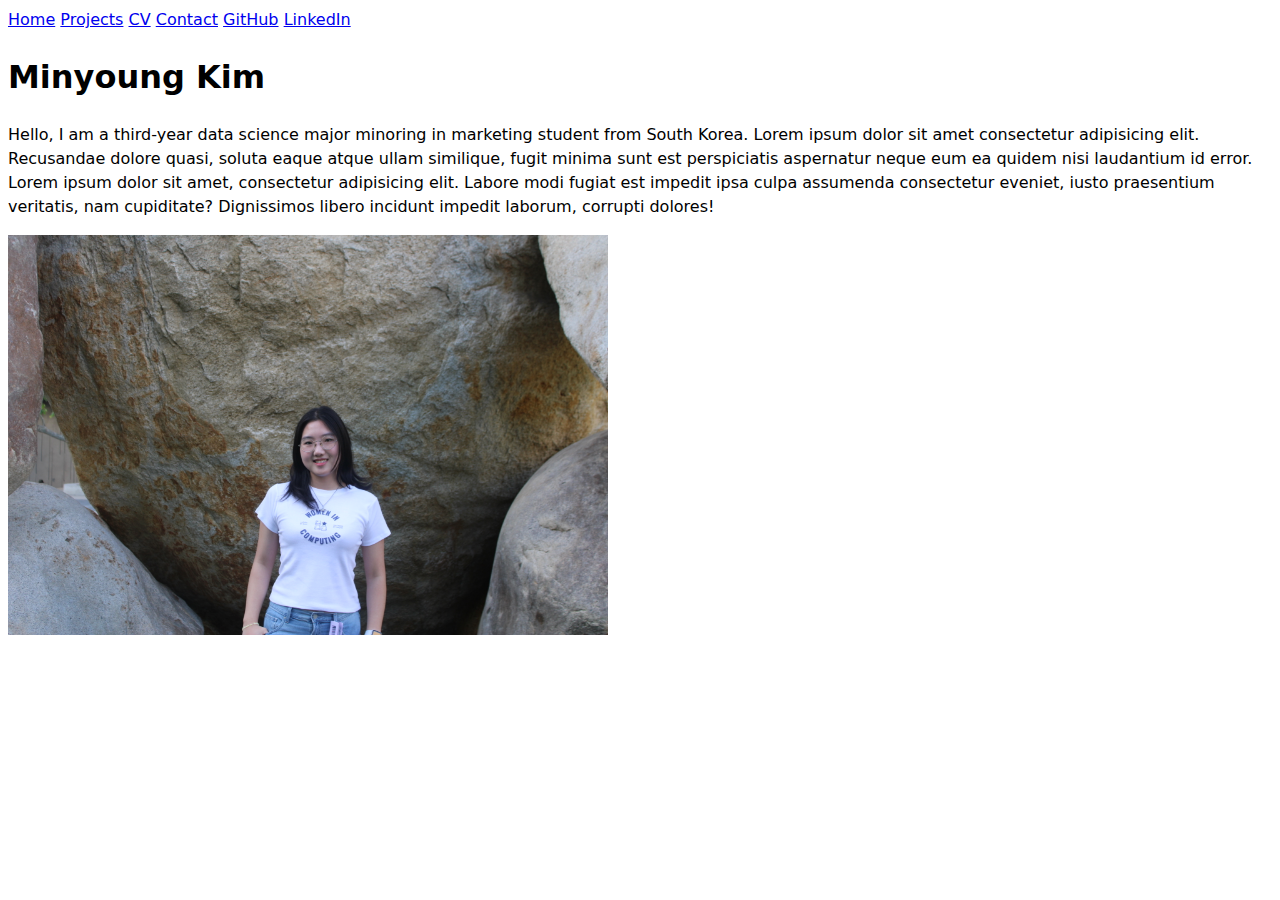
<file: index.html>
<!DOCTYPE html>
<html lang="en">
<head>
    <meta charset="UTF-8">
    <meta name="viewport" content="width=device-width, initial-scale=1.0">
    <title>Minyoung Kim: Personal site and portfolio</title>
    <link rel="stylesheet" href="style.css">
</head>
<body>
    <nav>
        <a href="index.html" class="current">Home</a>
        <a href="projects/index.html">Projects</a>
        <a href="resume/index.html">CV</a>
        <a href="contact/index.html">Contact</a>
        <a href="https://github.com/Miny-oung-K" target="_blank" rel="noopener noreferrer">GitHub</a>
        <a href="https://www.linkedin.com/in/minyoung-kim-360189222/" target="_blank" rel="noopener noreferrer">LinkedIn</a>
    </nav>
    <h1>Minyoung Kim</h1>
    <p>Hello, I am a third-year data science major minoring in marketing student from South Korea.
        Lorem ipsum dolor sit amet consectetur adipisicing elit. Recusandae dolore quasi, soluta eaque atque ullam similique, fugit minima sunt est perspiciatis aspernatur neque eum ea quidem nisi laudantium id error.
        Lorem ipsum dolor sit amet, consectetur adipisicing elit. Labore modi fugiat est impedit ipsa culpa assumenda consectetur eveniet, iusto praesentium veritatis, nam cupiditate? Dignissimos libero incidunt impedit laborum, corrupti dolores!
    </p>

    <img src="images/wicphoto.jpeg" alt="my wic headshot in front of warren bear" width="600">

</body>
</html>
</file>
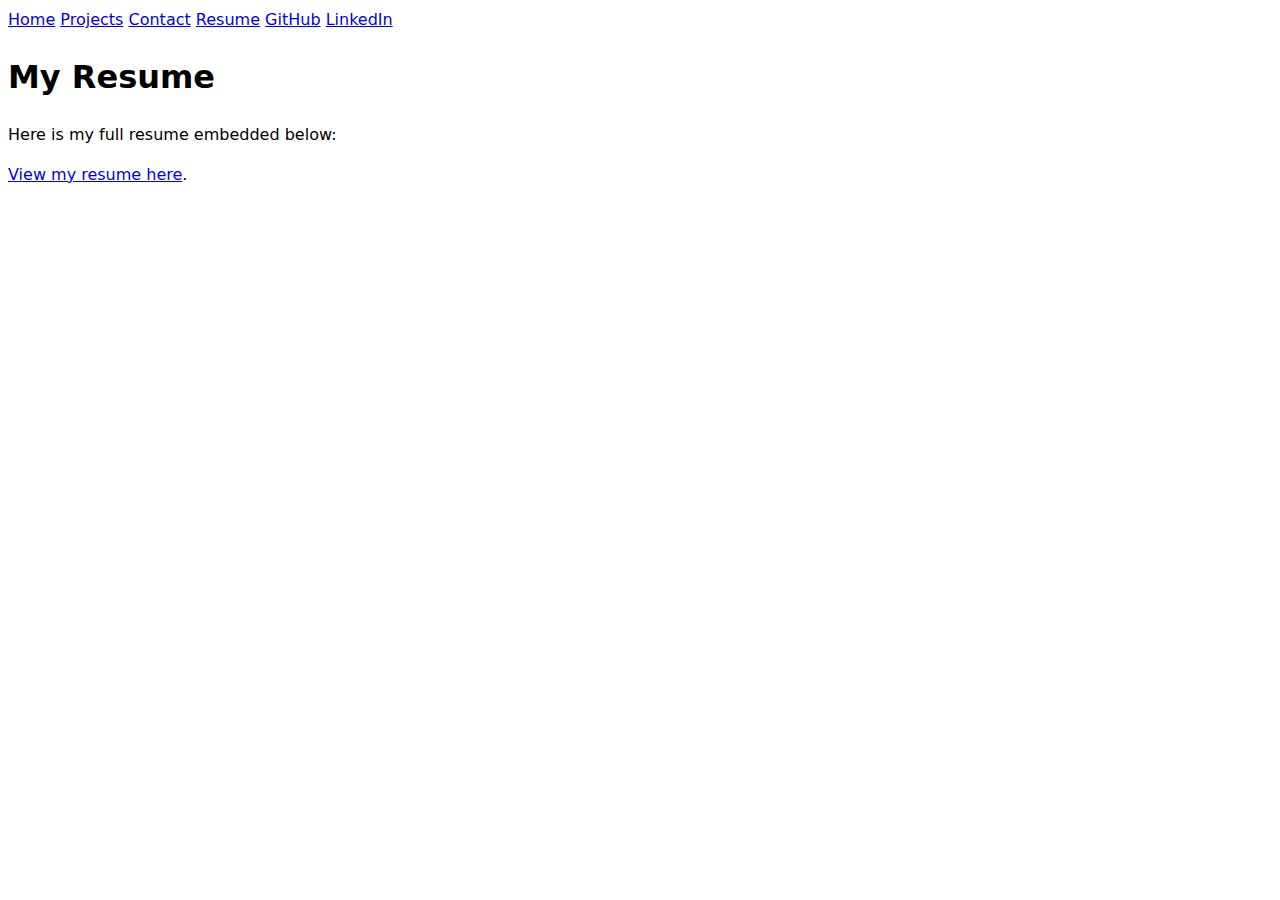
<file: resume/index.html>
<!DOCTYPE html>
<html lang="en">
<head>
  <meta charset="UTF-8" />
  <meta name="viewport" content="width=device-width, initial-scale=1.0"/>
  <title>Resume</title>
  <link rel="stylesheet" href="../style.css" />
</head>
<body>

  <nav>
    <a href="../index.html">Home</a>
    <a href="../projects/index.html">Projects</a>
    <a href="../contact/index.html">Contact</a>
    <a href="../resume/index.html" aria-current="page">Resume</a>
    <a href="https://github.com/Miny-oung-K" target="_blank" rel="noopener noreferrer">GitHub</a>
    <a href="https://www.linkedin.com/in/minyoung-kim-360189222/" target="_blank" rel="noopener noreferrer">LinkedIn</a>
  </nav>

  <header>
    <h1>My Resume</h1>
    <p>Here is my full resume embedded below:</p>
  </header>

  <main>
    <object data="../assets/minyoungresume.pdf" 
            type="application/pdf" 
            width="100%" 
            height="700">
      <p>
        <a href="../assets/minyoungresume.pdf">View my resume here</a>.
      </p>
    </object>
  </main>
</body>
</html>
</file>
<file: style.css>
body {
  /* Set line height to 1.5 times the font size
	   and use the OS’s UI font as the website font
	 */
  font: 100%/1.5 system-ui;
}
</file>
